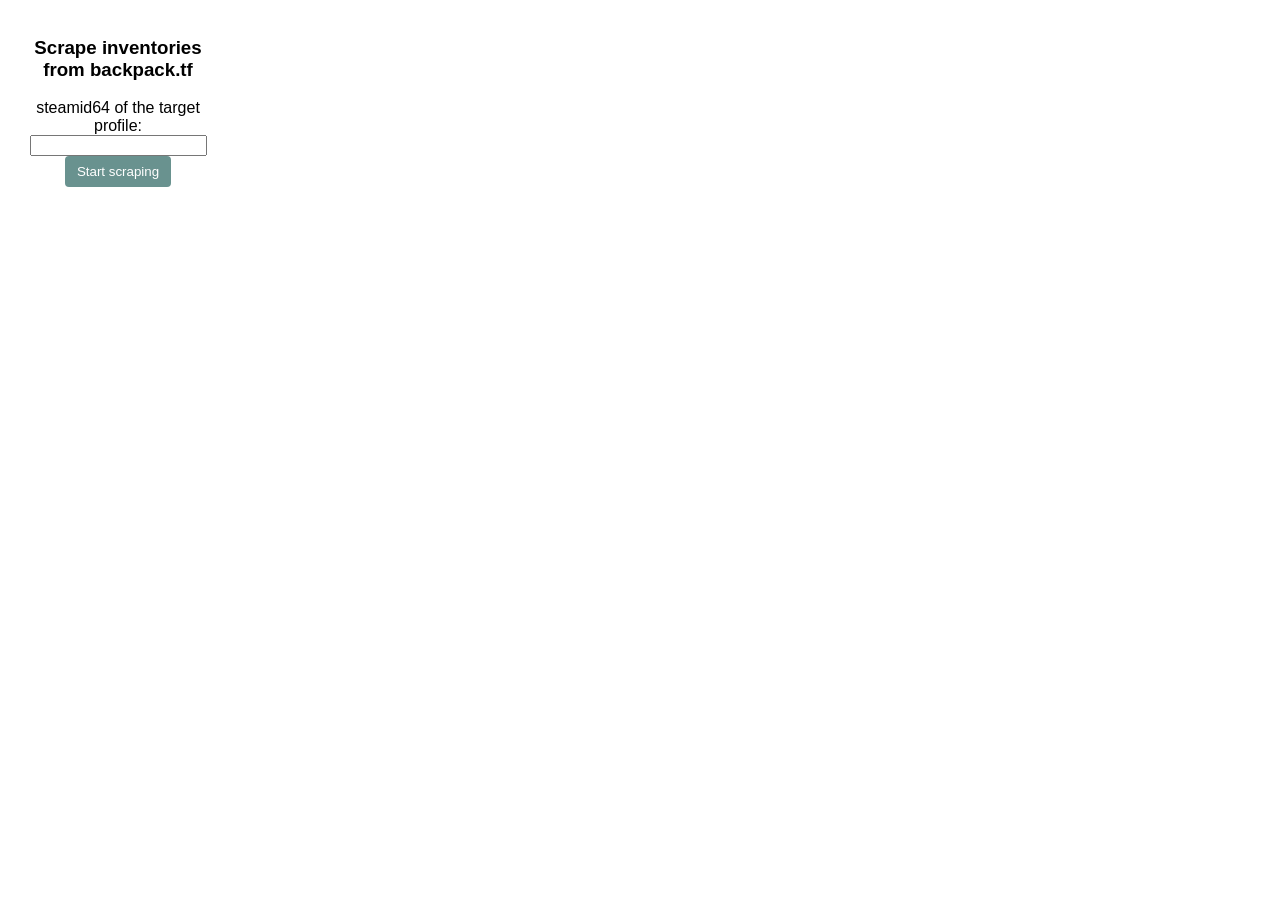
<file: chrome-ext/popup.html>
<!DOCTYPE html>
<html>
<head>
	<meta charset="utf-8">
	<style type="text/css">
		body{
			width: 200px;
			padding: 10px;
			font-family: sans-serif;
			text-align: center;
		}
		button{
			padding: 8px 12px;
			background: #69928f;
			color: white;
			border: none;
			border-radius: 4px;
			cursor: pointer;
		}
		#status{ 
			margin-top: 10px;
			font-size: 12px;
		}
		#progress-div{
			max-height: 100px;
			margin-top: 10px;
			font-size: 12px;
			overflow: auto;
		}
	</style>
</head>
<body>
	<h3>Scrape inventories from backpack.tf</h3>
	<label for="steam-id">steamid64 of the target profile:</label>
	<input id="steam-id" type="text">
	<button id="scrape-button">Start scraping</button>
	<div id="status-div"></div>
	<div id="progress-div"></div>
</body>
	<script src="script.js"></script>
</html>
</file>
